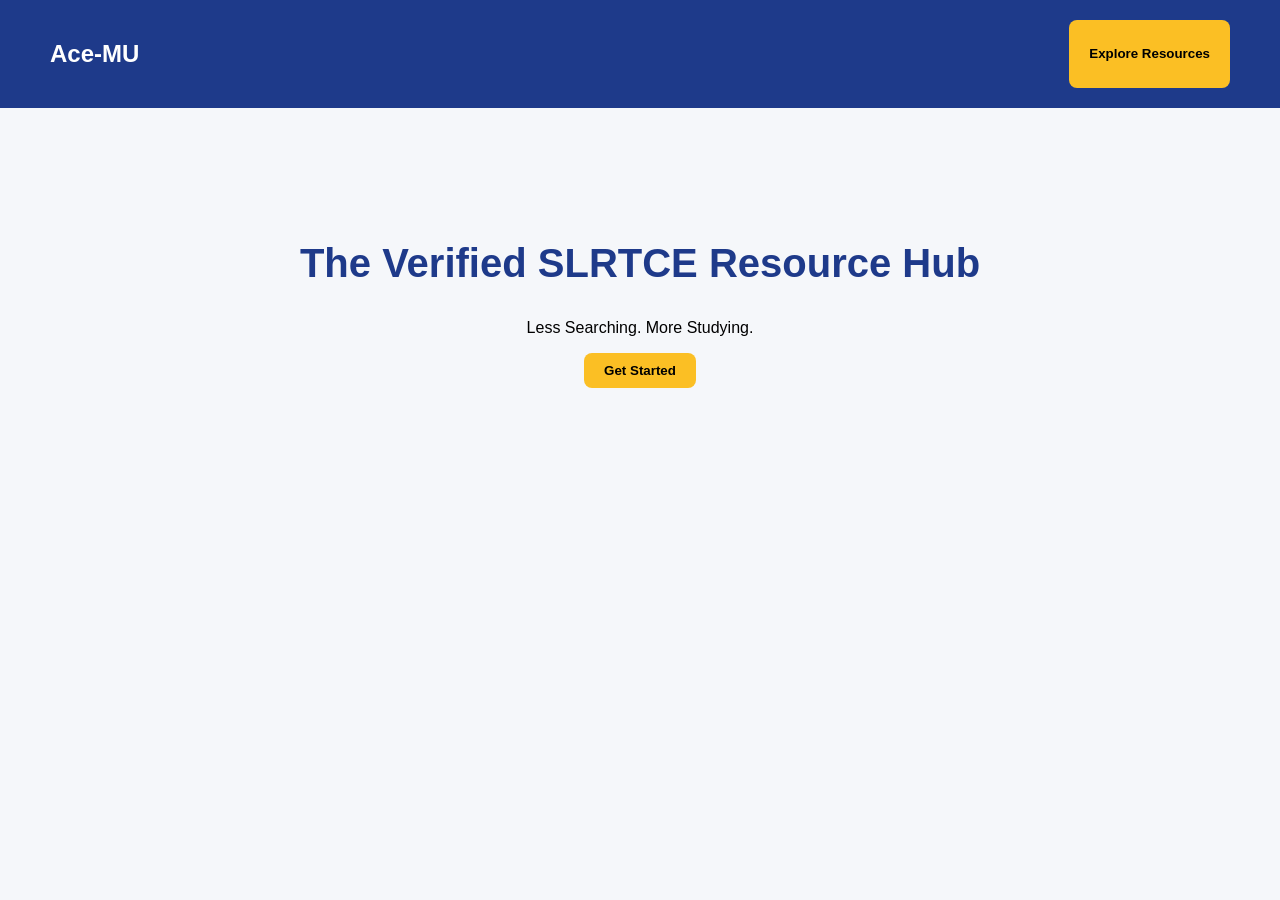
<file: index.html>
<!DOCTYPE html>
<html>
<head>
  <title>Ace-MU</title>
  <link rel="stylesheet" href="style.css">
</head>
<body>

  <nav>
    <h2>Ace-MU</h2>
    <button onclick="location.href='semester.html'">Explore Resources</button>
  </nav>

  <section class="hero">
    <h1>The Verified SLRTCE Resource Hub</h1>
    <p>Less Searching. More Studying.</p>
    <button onclick="location.href='semester.html'">Get Started</button>
  </section>

</body>
</html>
</file>
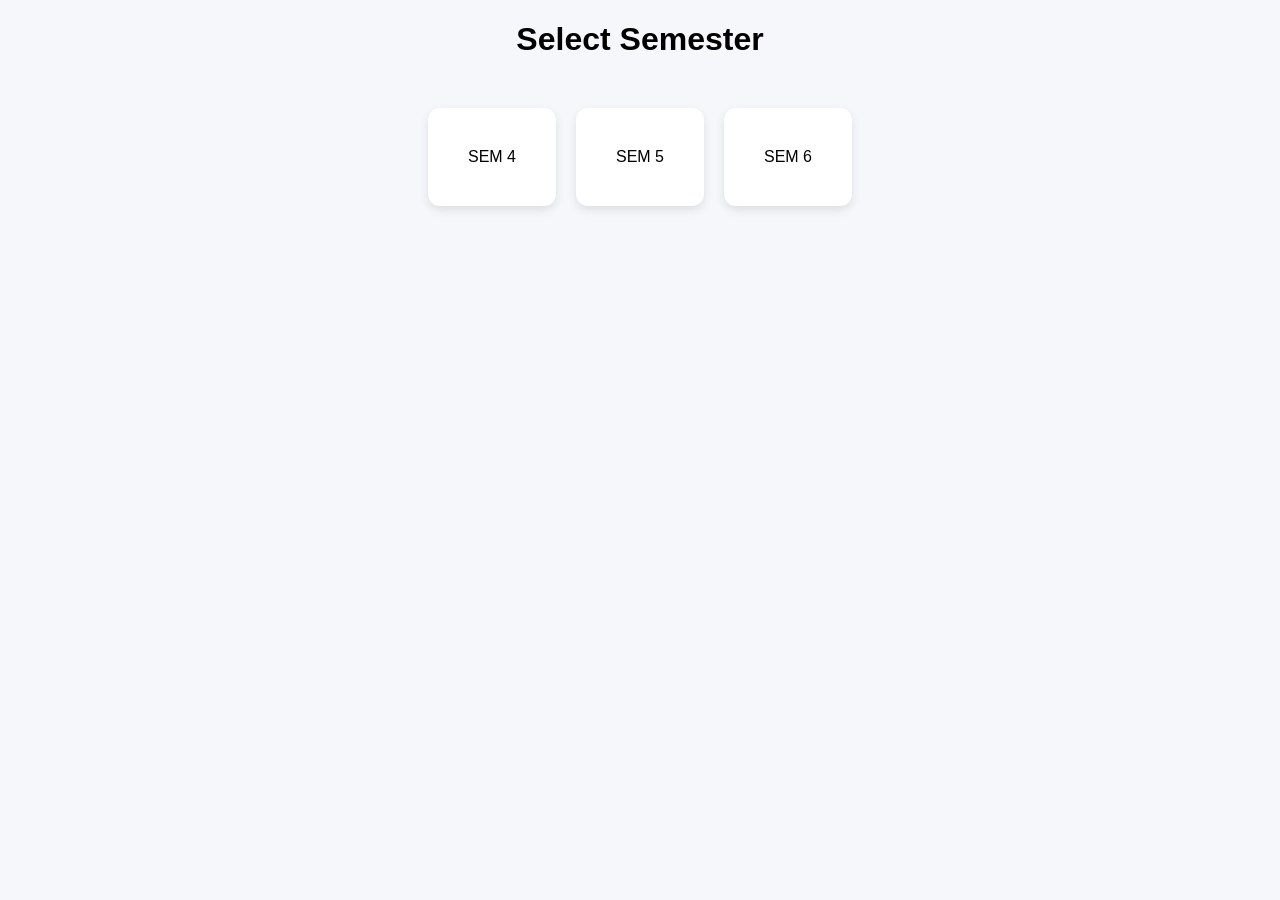
<file: semester.html>
<!DOCTYPE html>
<html>
<head>
  <title>Semesters - Ace MU</title>
  <link rel="stylesheet" href="style.css">
</head>
<body>

<h1 style="text-align:center;">Select Semester</h1>

<div class="cards">
  <div class="card" onclick="openSubject()">SEM 4</div>
  <div class="card">SEM 5</div>
  <div class="card">SEM 6</div>
</div>

<script>
function openSubject() {
  window.location.href = "subject.html";
}
</script>

</body>
</html>
</file>
<file: style.css>
body {
  margin: 0;
  font-family: 'Poppins', sans-serif;
  background: #f5f7fa;
}

nav {
  display: flex;
  justify-content: space-between;
  padding: 20px 50px;
  background: #1E3A8A;
  color: white;
}

button {
  padding: 10px 20px;
  border: none;
  border-radius: 8px;
  background: #FBBF24;
  cursor: pointer;
  font-weight: bold;
}

.hero {
  text-align: center;
  padding: 100px 20px;
}

.hero h1 {
  font-size: 40px;
  color: #1E3A8A;
}
.cards {
  display: flex;
  justify-content: center;
  gap: 20px;
  margin-top: 50px;
}

.card {
  background: white;
  padding: 40px;
  border-radius: 12px;
  box-shadow: 0 4px 10px rgba(0,0,0,0.1);
  cursor: pointer;
}.cards {
  display: flex;
  justify-content: center;
  gap: 20px;
  margin-top: 50px;
}

.card {
  background: white;
  padding: 40px;
  border-radius: 12px;
  box-shadow: 0 4px 10px rgba(0,0,0,0.1);
  cursor: pointer;
}
.cards {
  display: flex;
  justify-content: center;
  gap: 20px;
  margin-top: 50px;
}

.card {
  background: white;
  padding: 40px;
  border-radius: 12px;
  box-shadow: 0 4px 10px rgba(0,0,0,0.1);
  cursor: pointer;
}
</file>
